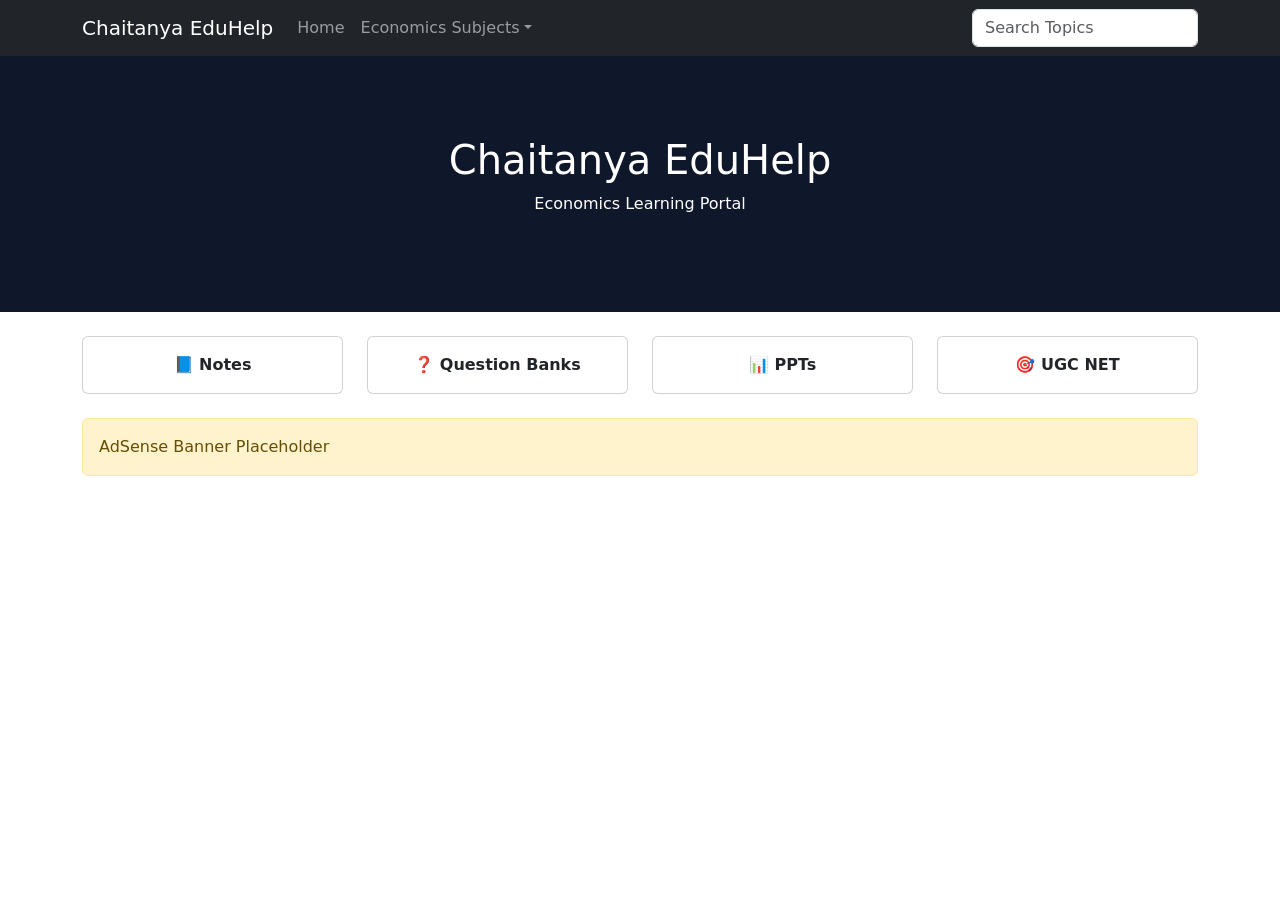
<file: index.html>
<!DOCTYPE html>
<html lang="en">
<head>
<meta charset="UTF-8">
<meta name="viewport" content="width=device-width, initial-scale=1">
<title>Chaitanya EduHelp</title>
<link href="https://cdn.jsdelivr.net/npm/bootstrap@5.3.3/dist/css/bootstrap.min.css" rel="stylesheet">
<link href="assets/css/style.css" rel="stylesheet">
</head>
<body>
<nav class="navbar navbar-expand-lg navbar-dark bg-dark">
<div class="container">
<a class="navbar-brand" href="#">Chaitanya EduHelp</a>
<button class="navbar-toggler" data-bs-toggle="collapse" data-bs-target="#nav"></button>
<div class="collapse navbar-collapse" id="nav">
<ul class="navbar-nav me-auto">
<li class="nav-item"><a class="nav-link" href="#">Home</a></li>
<li class="nav-item dropdown">
<a class="nav-link dropdown-toggle" data-bs-toggle="dropdown" href="#">Economics Subjects</a>
<ul class="dropdown-menu">
<li><a class="dropdown-item" href="subjects/microeconomics.html">Microeconomics</a></li>
<li><a class="dropdown-item" href="subjects/macroeconomics.html">Macroeconomics</a></li>
<li><a class="dropdown-item" href="subjects/managerial-economics.html">Managerial Economics</a></li>
<li><a class="dropdown-item" href="subjects/econometrics.html">Econometrics</a></li>
</ul>
</li>
</ul>
<form class="d-flex">
<input class="form-control" placeholder="Search Topics">
</form>
</div>
</div>
</nav>

<section class="hero text-center">
<h1>Chaitanya EduHelp</h1>
<p>Economics Learning Portal</p>
</section>

<div class="container mt-4">
<div class="row g-4">
<div class="col-md-3"><div class="card p-3">📘 Notes</div></div>
<div class="col-md-3"><div class="card p-3">❓ Question Banks</div></div>
<div class="col-md-3"><div class="card p-3">📊 PPTs</div></div>
<div class="col-md-3"><div class="card p-3">🎯 UGC NET</div></div>
</div>

<div class="alert alert-warning mt-4">
AdSense Banner Placeholder
</div>
</div>

<script src="https://cdn.jsdelivr.net/npm/bootstrap@5.3.3/dist/js/bootstrap.bundle.min.js"></script>
</body>
</html>
</file>
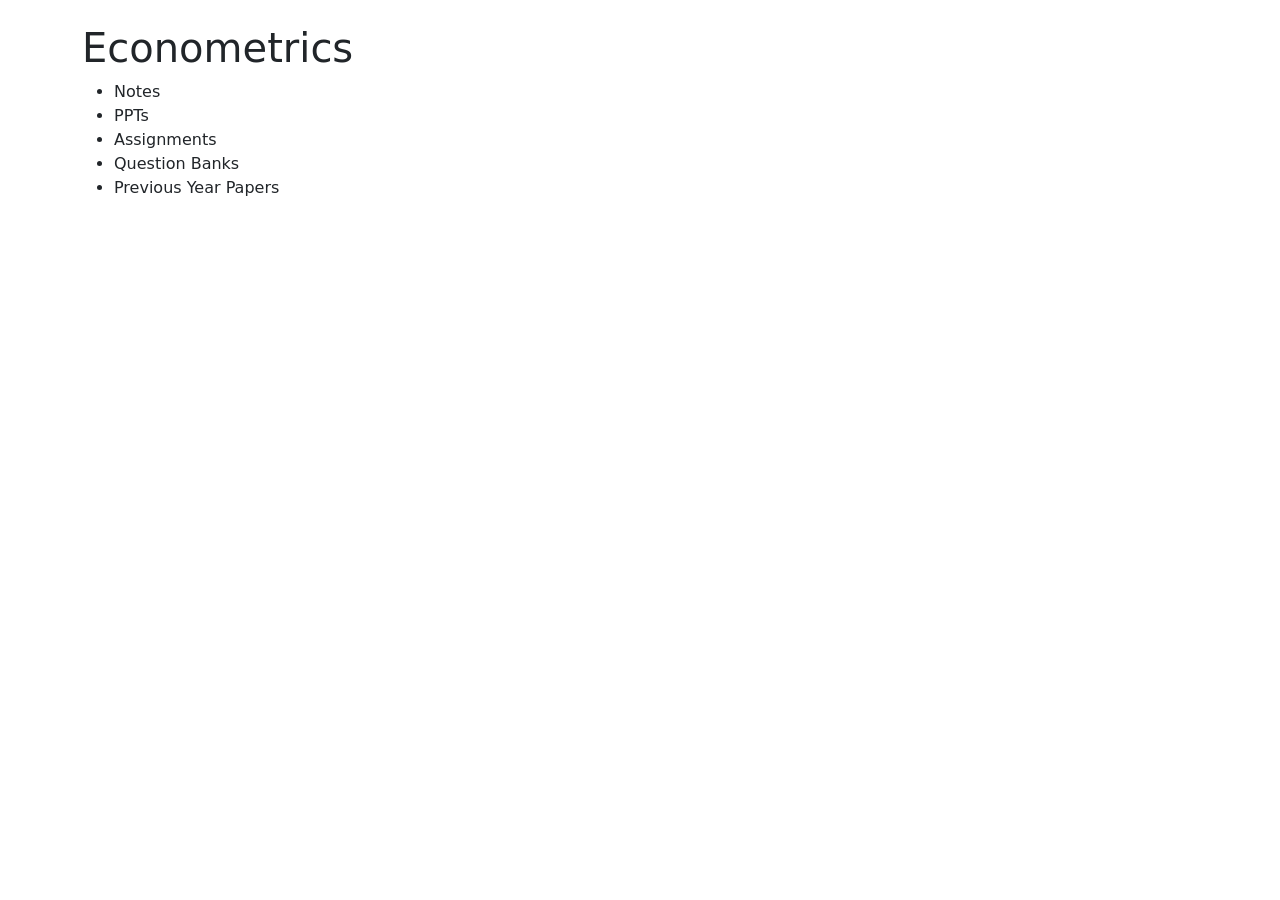
<file: subjects/econometrics.html>
<!DOCTYPE html>
<html><head>
<title>Subject</title>
<link href="https://cdn.jsdelivr.net/npm/bootstrap@5.3.3/dist/css/bootstrap.min.css" rel="stylesheet">
</head>
<body class="container mt-4">
<h1>Econometrics</h1>
<ul>
<li>Notes</li>
<li>PPTs</li>
<li>Assignments</li>
<li>Question Banks</li>
<li>Previous Year Papers</li>
</ul>
</body></html>
</file>
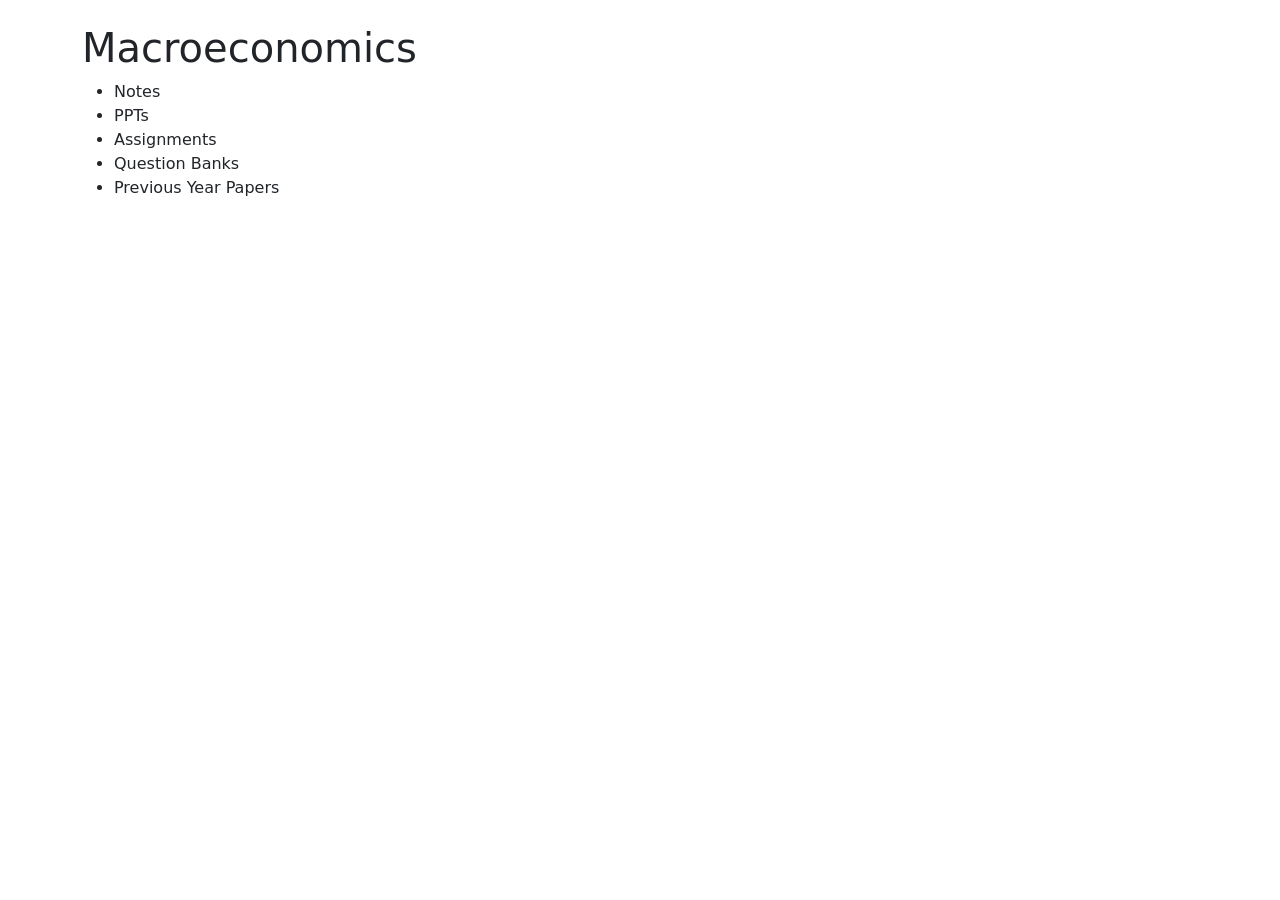
<file: subjects/macroeconomics.html>
<!DOCTYPE html>
<html><head>
<title>Subject</title>
<link href="https://cdn.jsdelivr.net/npm/bootstrap@5.3.3/dist/css/bootstrap.min.css" rel="stylesheet">
</head>
<body class="container mt-4">
<h1>Macroeconomics</h1>
<ul>
<li>Notes</li>
<li>PPTs</li>
<li>Assignments</li>
<li>Question Banks</li>
<li>Previous Year Papers</li>
</ul>
</body></html>
</file>
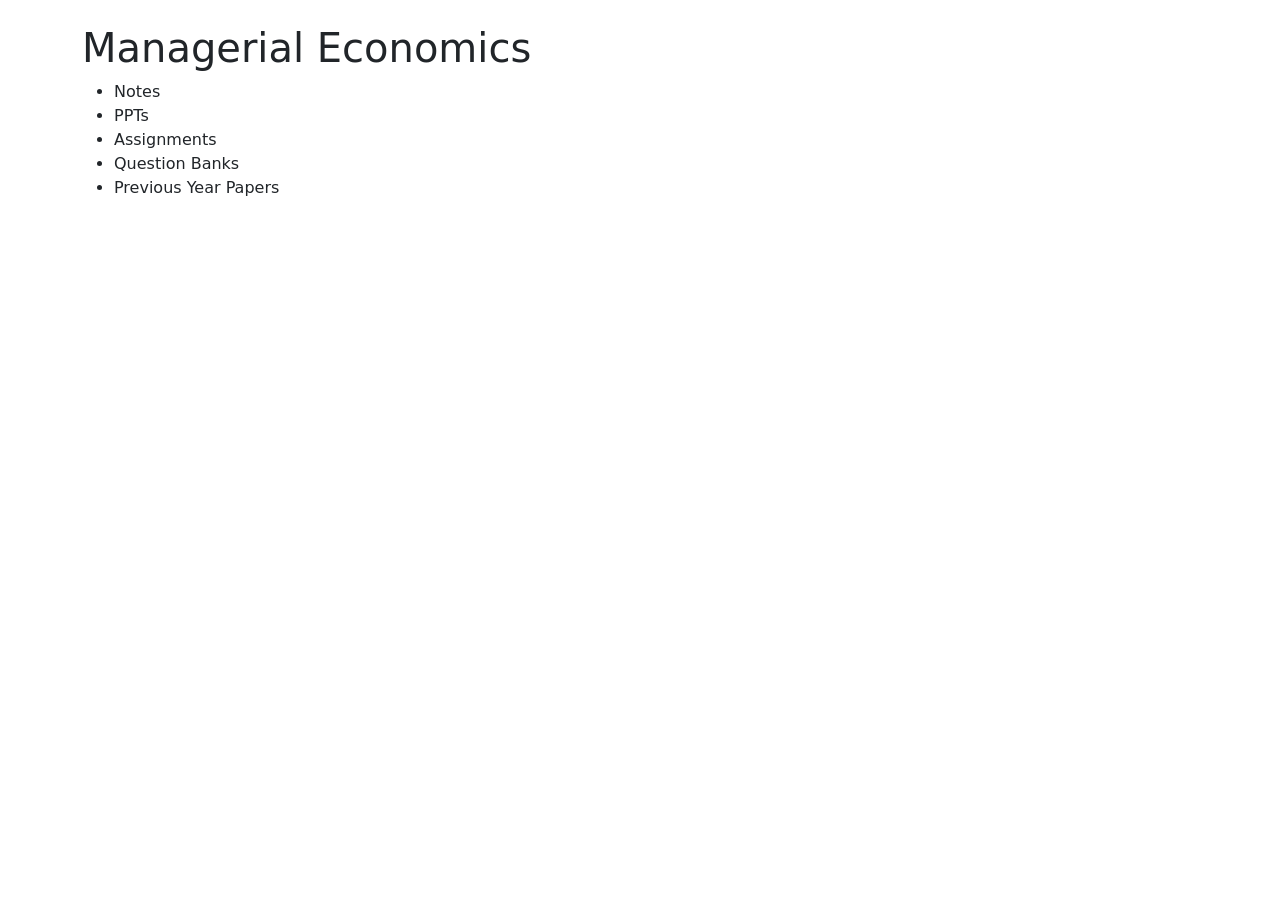
<file: subjects/managerial-economics.html>
<!DOCTYPE html>
<html><head>
<title>Subject</title>
<link href="https://cdn.jsdelivr.net/npm/bootstrap@5.3.3/dist/css/bootstrap.min.css" rel="stylesheet">
</head>
<body class="container mt-4">
<h1>Managerial Economics</h1>
<ul>
<li>Notes</li>
<li>PPTs</li>
<li>Assignments</li>
<li>Question Banks</li>
<li>Previous Year Papers</li>
</ul>
</body></html>
</file>
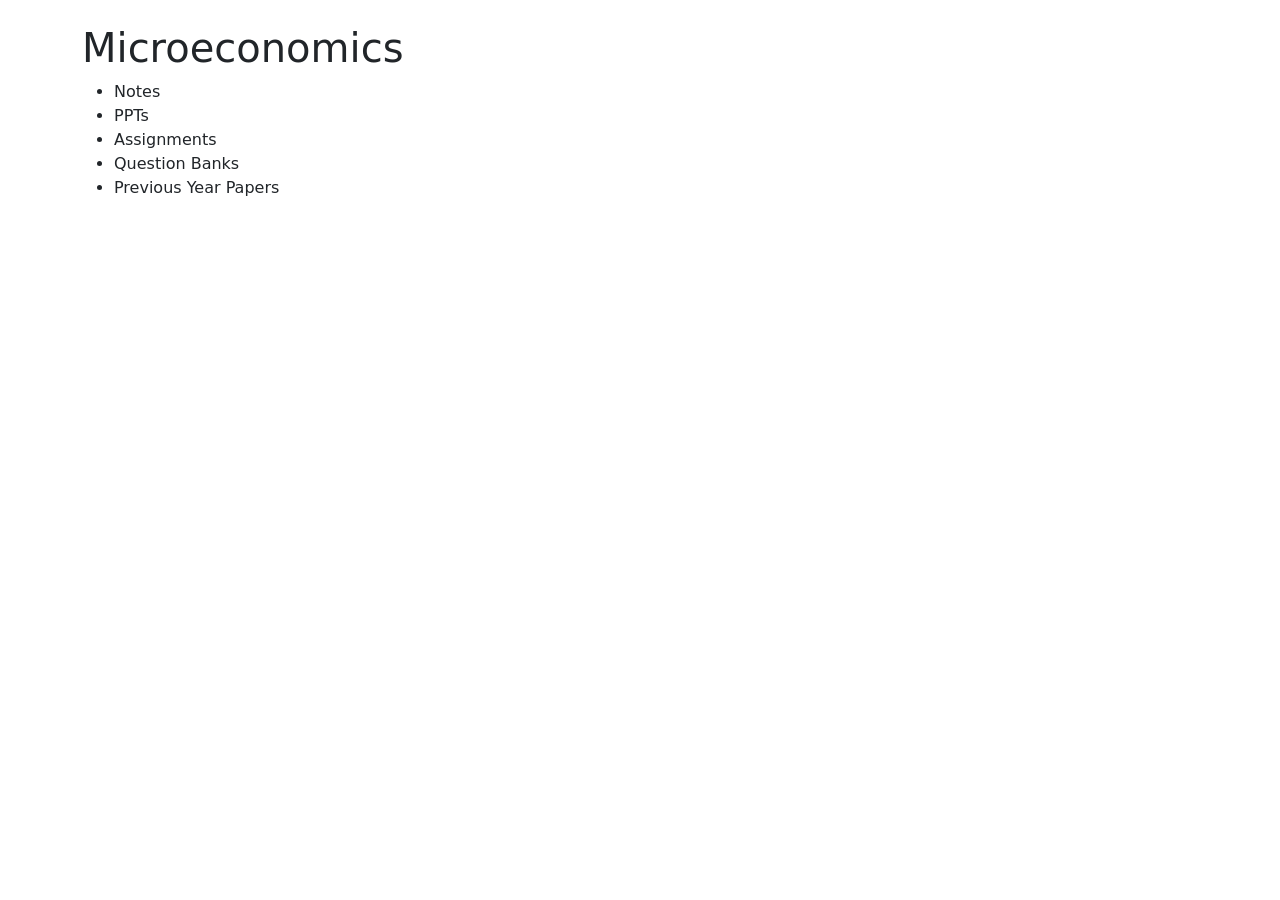
<file: subjects/microeconomics.html>
<!DOCTYPE html>
<html><head>
<title>Subject</title>
<link href="https://cdn.jsdelivr.net/npm/bootstrap@5.3.3/dist/css/bootstrap.min.css" rel="stylesheet">
</head>
<body class="container mt-4">
<h1>Microeconomics</h1>
<ul>
<li>Notes</li>
<li>PPTs</li>
<li>Assignments</li>
<li>Question Banks</li>
<li>Previous Year Papers</li>
</ul>
</body></html>
</file>
<file: assets/css/style.css>
.hero{
padding:80px 20px;
background:#0F172A;
color:white;
}
.card{
text-align:center;
font-weight:bold;
}
</file>
